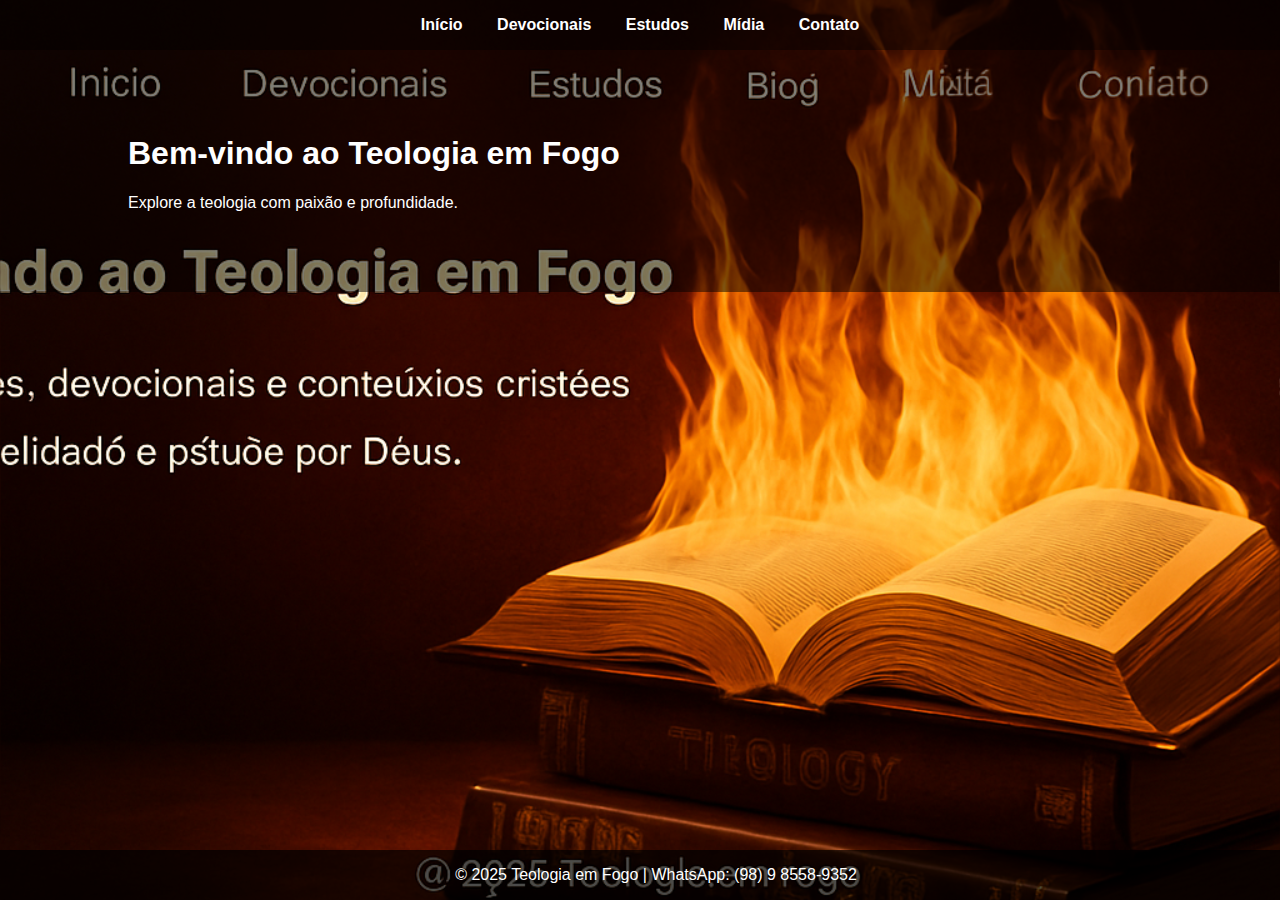
<file: index.html>
<!DOCTYPE html>
<html lang="pt-br">
<head>
    <meta charset="UTF-8">
    <title>Teologia em Fogo - Início</title>
    <style>
        body {
            margin: 0;
            font-family: Arial, sans-serif;
            background-image: url('banner.png');
            background-size: cover;
            background-position: center;
            color: white;
            min-height: 100vh;
        }
        nav {
            background: rgba(0, 0, 0, 0.7);
            padding: 1em;
            text-align: center;
        }
        nav a {
            margin: 0 15px;
            color: white;
            text-decoration: none;
            font-weight: bold;
        }
        nav a:hover {
            color: yellow;
        }
        main {
            padding: 5% 10%;
            background: rgba(0, 0, 0, 0.5);
        }
        footer {
            background: rgba(0, 0, 0, 0.7);
            color: white;
            text-align: center;
            padding: 1em;
            position: absolute;
            bottom: 0;
            width: 100%;
        }
    </style>
</head>
<body>
    <nav>
        <a href="index.html">Início</a>
        <a href="devocionais.html">Devocionais</a>
        <a href="estudos.html">Estudos</a>
        <a href="midia.html">Mídia</a>
        <a href="contato.html">Contato</a>
    </nav>
    <main>
        <h1>Bem-vindo ao Teologia em Fogo</h1><p>Explore a teologia com paixão e profundidade.</p>
    </main>
    <footer>
        © 2025 Teologia em Fogo | WhatsApp: (98) 9 8558-9352
    </footer>
</body>
</html>
</file>
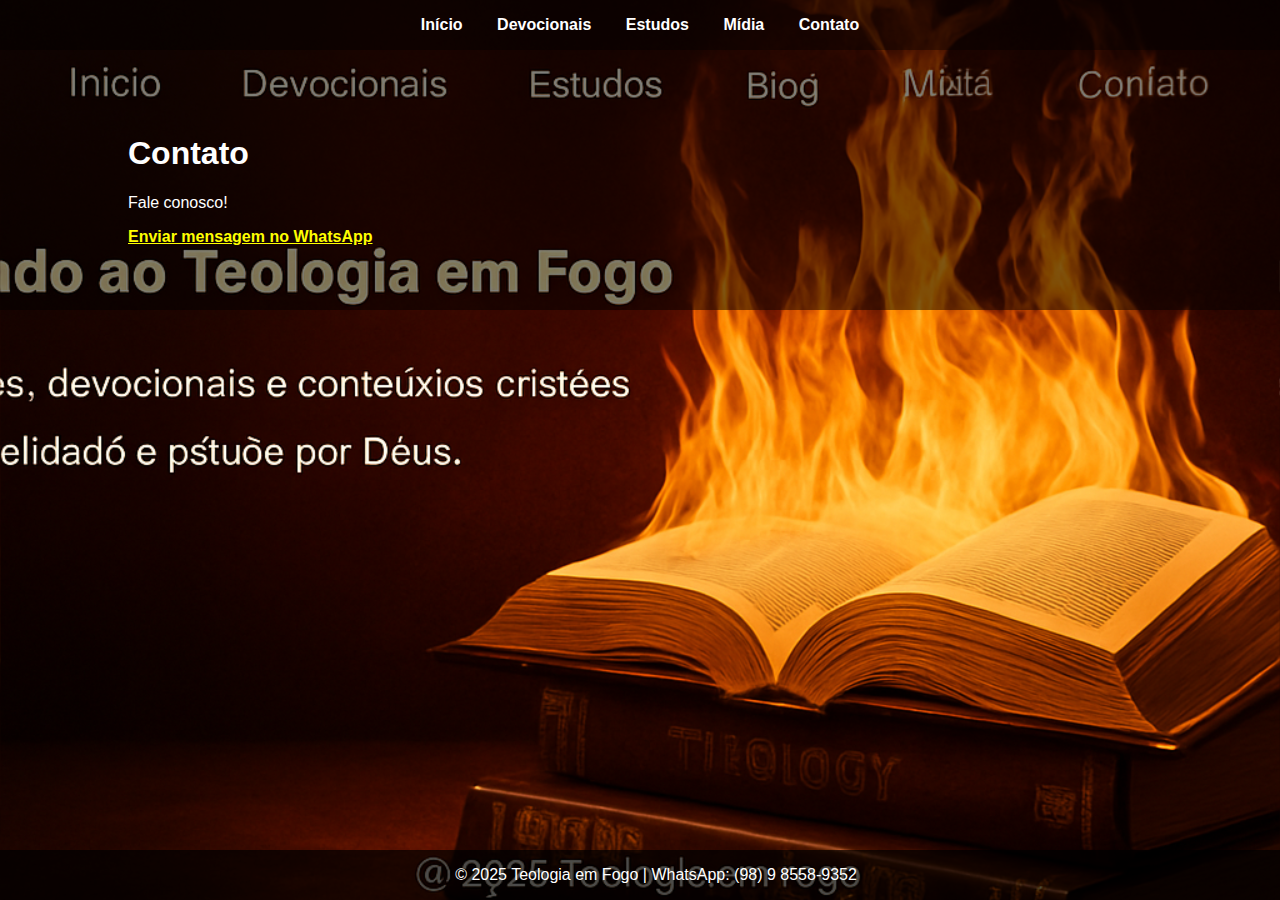
<file: contato.html>
<!DOCTYPE html>
<html lang="pt-br">
<head>
    <meta charset="UTF-8">
    <title>Contato</title>
    <style>
        body {
            margin: 0;
            font-family: Arial, sans-serif;
            background-image: url('banner.png');
            background-size: cover;
            background-position: center;
            color: white;
            min-height: 100vh;
        }
        nav {
            background: rgba(0, 0, 0, 0.7);
            padding: 1em;
            text-align: center;
        }
        nav a {
            margin: 0 15px;
            color: white;
            text-decoration: none;
            font-weight: bold;
        }
        nav a:hover {
            color: yellow;
        }
        main {
            padding: 5% 10%;
            background: rgba(0, 0, 0, 0.5);
        }
        footer {
            background: rgba(0, 0, 0, 0.7);
            color: white;
            text-align: center;
            padding: 1em;
            position: absolute;
            bottom: 0;
            width: 100%;
        }
    </style>
</head>
<body>
    <nav>
        <a href="index.html">Início</a>
        <a href="devocionais.html">Devocionais</a>
        <a href="estudos.html">Estudos</a>
        <a href="midia.html">Mídia</a>
        <a href="contato.html">Contato</a>
    </nav>
    <main>
        
            <h1>Contato</h1>
            <p>Fale conosco!</p>
            <a href="https://wa.me/5598985589352" target="_blank" style="color: yellow; font-weight: bold;">
                Enviar mensagem no WhatsApp
            </a>
        
    </main>
    <footer>
        © 2025 Teologia em Fogo | WhatsApp: (98) 9 8558-9352
    </footer>
</body>
</html>
</file>
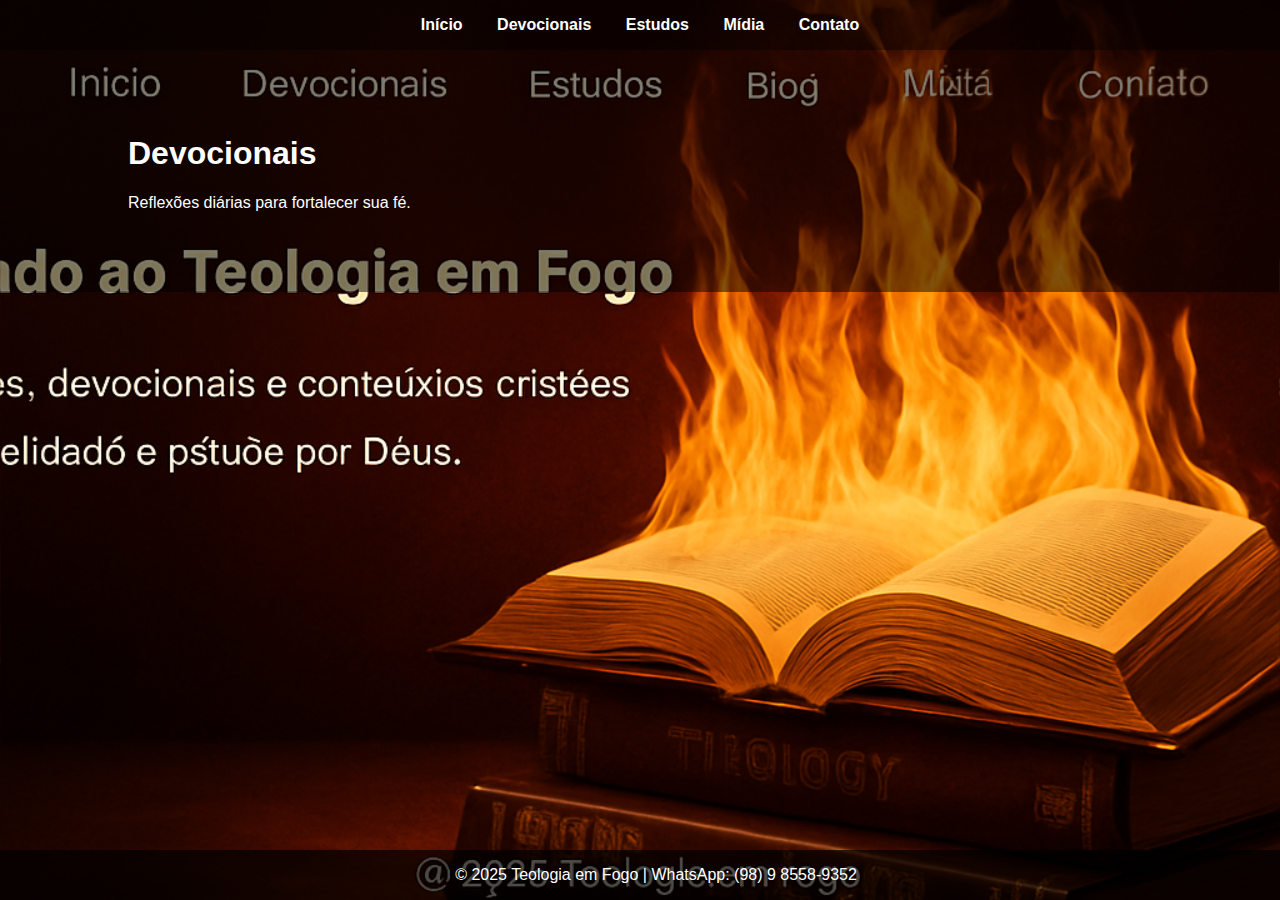
<file: devocionais.html>
<!DOCTYPE html>
<html lang="pt-br">
<head>
    <meta charset="UTF-8">
    <title>Devocionais</title>
    <style>
        body {
            margin: 0;
            font-family: Arial, sans-serif;
            background-image: url('banner.png');
            background-size: cover;
            background-position: center;
            color: white;
            min-height: 100vh;
        }
        nav {
            background: rgba(0, 0, 0, 0.7);
            padding: 1em;
            text-align: center;
        }
        nav a {
            margin: 0 15px;
            color: white;
            text-decoration: none;
            font-weight: bold;
        }
        nav a:hover {
            color: yellow;
        }
        main {
            padding: 5% 10%;
            background: rgba(0, 0, 0, 0.5);
        }
        footer {
            background: rgba(0, 0, 0, 0.7);
            color: white;
            text-align: center;
            padding: 1em;
            position: absolute;
            bottom: 0;
            width: 100%;
        }
    </style>
</head>
<body>
    <nav>
        <a href="index.html">Início</a>
        <a href="devocionais.html">Devocionais</a>
        <a href="estudos.html">Estudos</a>
        <a href="midia.html">Mídia</a>
        <a href="contato.html">Contato</a>
    </nav>
    <main>
        <h1>Devocionais</h1><p>Reflexões diárias para fortalecer sua fé.</p>
    </main>
    <footer>
        © 2025 Teologia em Fogo | WhatsApp: (98) 9 8558-9352
    </footer>
</body>
</html>
</file>
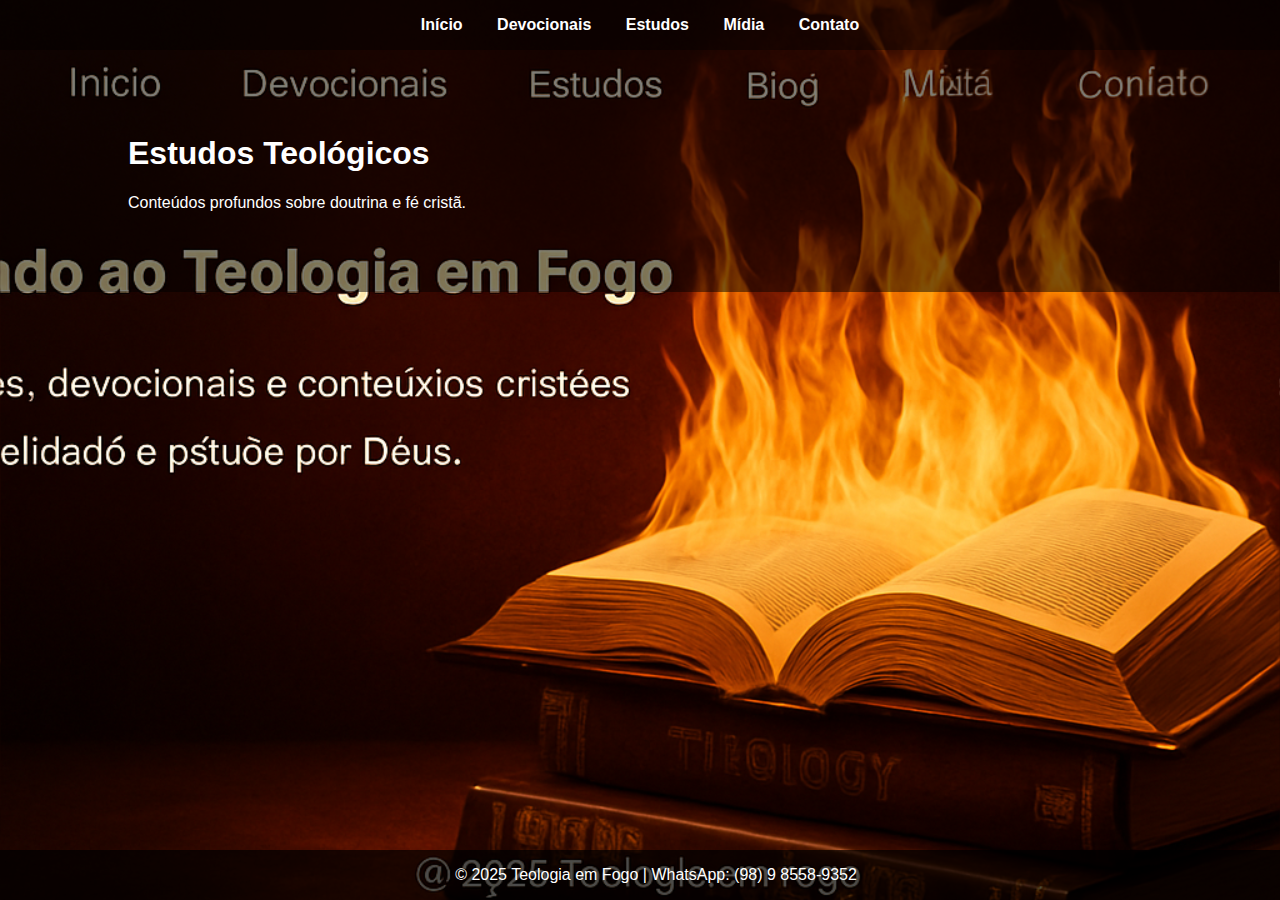
<file: estudos.html>
<!DOCTYPE html>
<html lang="pt-br">
<head>
    <meta charset="UTF-8">
    <title>Estudos Teológicos</title>
    <style>
        body {
            margin: 0;
            font-family: Arial, sans-serif;
            background-image: url('banner.png');
            background-size: cover;
            background-position: center;
            color: white;
            min-height: 100vh;
        }
        nav {
            background: rgba(0, 0, 0, 0.7);
            padding: 1em;
            text-align: center;
        }
        nav a {
            margin: 0 15px;
            color: white;
            text-decoration: none;
            font-weight: bold;
        }
        nav a:hover {
            color: yellow;
        }
        main {
            padding: 5% 10%;
            background: rgba(0, 0, 0, 0.5);
        }
        footer {
            background: rgba(0, 0, 0, 0.7);
            color: white;
            text-align: center;
            padding: 1em;
            position: absolute;
            bottom: 0;
            width: 100%;
        }
    </style>
</head>
<body>
    <nav>
        <a href="index.html">Início</a>
        <a href="devocionais.html">Devocionais</a>
        <a href="estudos.html">Estudos</a>
        <a href="midia.html">Mídia</a>
        <a href="contato.html">Contato</a>
    </nav>
    <main>
        <h1>Estudos Teológicos</h1><p>Conteúdos profundos sobre doutrina e fé cristã.</p>
    </main>
    <footer>
        © 2025 Teologia em Fogo | WhatsApp: (98) 9 8558-9352
    </footer>
</body>
</html>
</file>
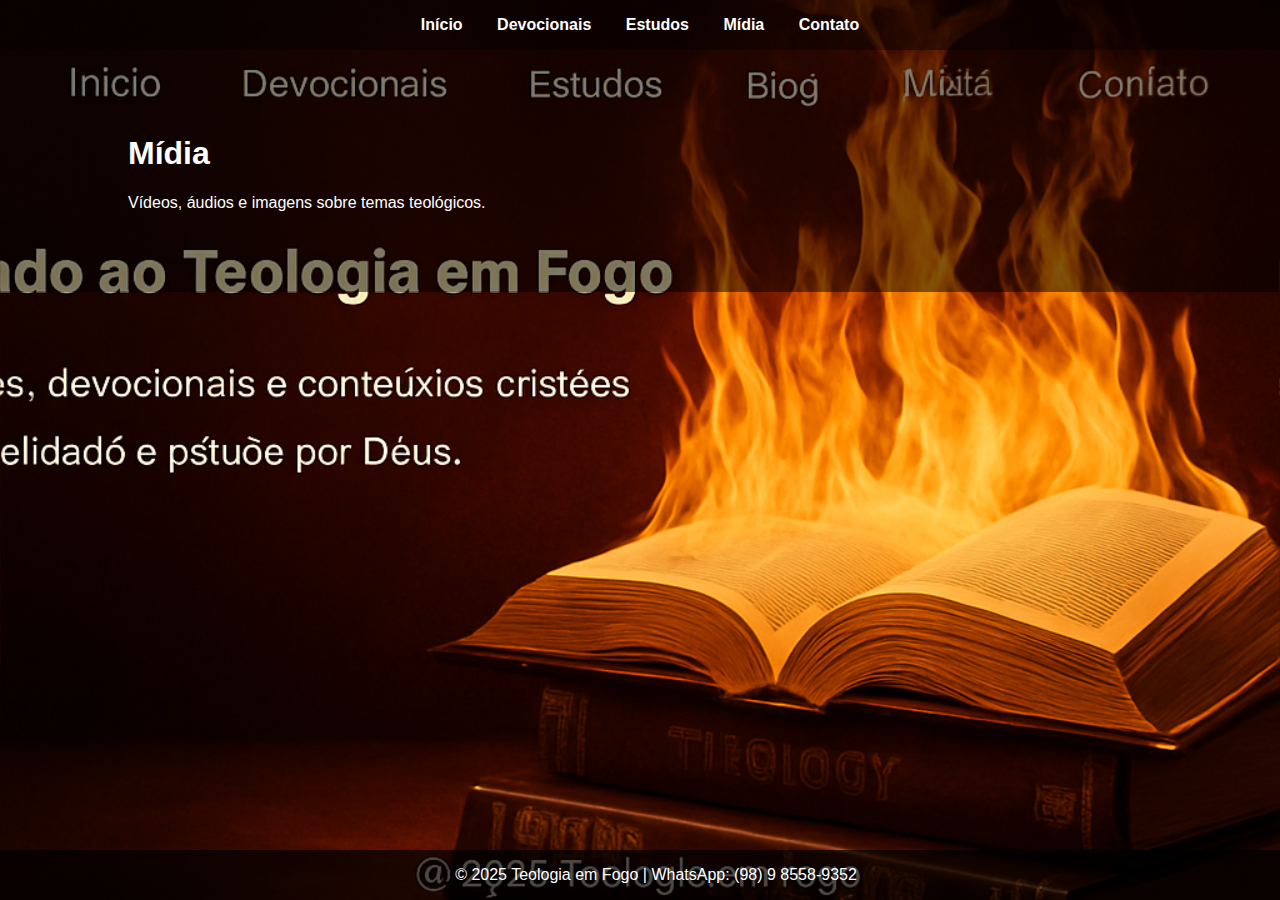
<file: midia.html>
<!DOCTYPE html>
<html lang="pt-br">
<head>
    <meta charset="UTF-8">
    <title>Mídia</title>
    <style>
        body {
            margin: 0;
            font-family: Arial, sans-serif;
            background-image: url('banner.png');
            background-size: cover;
            background-position: center;
            color: white;
            min-height: 100vh;
        }
        nav {
            background: rgba(0, 0, 0, 0.7);
            padding: 1em;
            text-align: center;
        }
        nav a {
            margin: 0 15px;
            color: white;
            text-decoration: none;
            font-weight: bold;
        }
        nav a:hover {
            color: yellow;
        }
        main {
            padding: 5% 10%;
            background: rgba(0, 0, 0, 0.5);
        }
        footer {
            background: rgba(0, 0, 0, 0.7);
            color: white;
            text-align: center;
            padding: 1em;
            position: absolute;
            bottom: 0;
            width: 100%;
        }
    </style>
</head>
<body>
    <nav>
        <a href="index.html">Início</a>
        <a href="devocionais.html">Devocionais</a>
        <a href="estudos.html">Estudos</a>
        <a href="midia.html">Mídia</a>
        <a href="contato.html">Contato</a>
    </nav>
    <main>
        <h1>Mídia</h1><p>Vídeos, áudios e imagens sobre temas teológicos.</p>
    </main>
    <footer>
        © 2025 Teologia em Fogo | WhatsApp: (98) 9 8558-9352
    </footer>
</body>
</html>
</file>
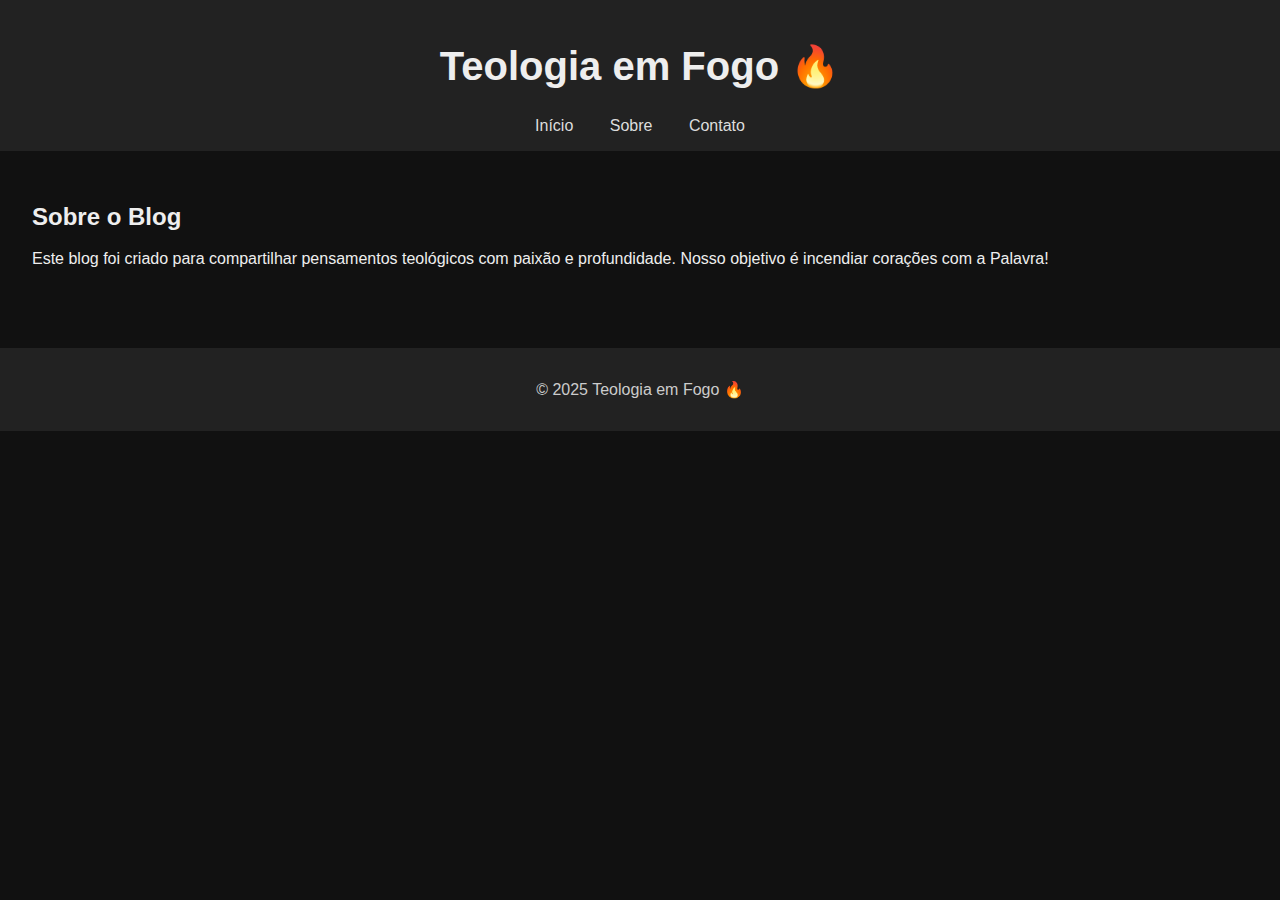
<file: sobre.html>
<!DOCTYPE html>
<html lang="pt-br">
<head>
  <meta charset="UTF-8">
  <title>Sobre - Teologia em Fogo 🔥</title>
  <link rel="stylesheet" href="style.css" />
</head>
<body>
  <header>
    <h1>Teologia em Fogo 🔥</h1>
    <nav>
      <a href="index.html">Início</a>
      <a href="sobre.html">Sobre</a>
      <a href="contato.html">Contato</a>
    </nav>
  </header>
  <main>
    <section class="post">
      <h2>Sobre o Blog</h2>
      <p>Este blog foi criado para compartilhar pensamentos teológicos com paixão e profundidade. Nosso objetivo é incendiar corações com a Palavra!</p>
    </section>
  </main>
  <footer>
    <p>&copy; 2025 Teologia em Fogo 🔥</p>
  </footer>
</body>
</html>
</file>
<file: style.css>
body {
  margin: 0;
  font-family: Arial, sans-serif;
  background-color: #111;
  color: #eee;
}

header {
  background-color: #222;
  padding: 1em;
  text-align: center;
}

header h1 {
  font-size: 2.5em;
}

nav a {
  margin: 0 1em;
  color: #ddd;
  text-decoration: none;
}

nav a:hover {
  text-decoration: underline;
}

main {
  padding: 2em;
}

footer {
  background-color: #222;
  color: #ccc;
  text-align: center;
  padding: 1em;
  margin-top: 2em;
}

.social-icons img {
  width: 24px;
  margin: 0 5px;
}

.whatsapp-float {
  position: fixed;
  bottom: 20px;
  right: 20px;
  background-color: #25d366;
  color: white;
  padding: 10px 15px;
  border-radius: 50px;
  text-decoration: none;
  font-weight: bold;
  box-shadow: 2px 2px 10px #000;
}
</file>
